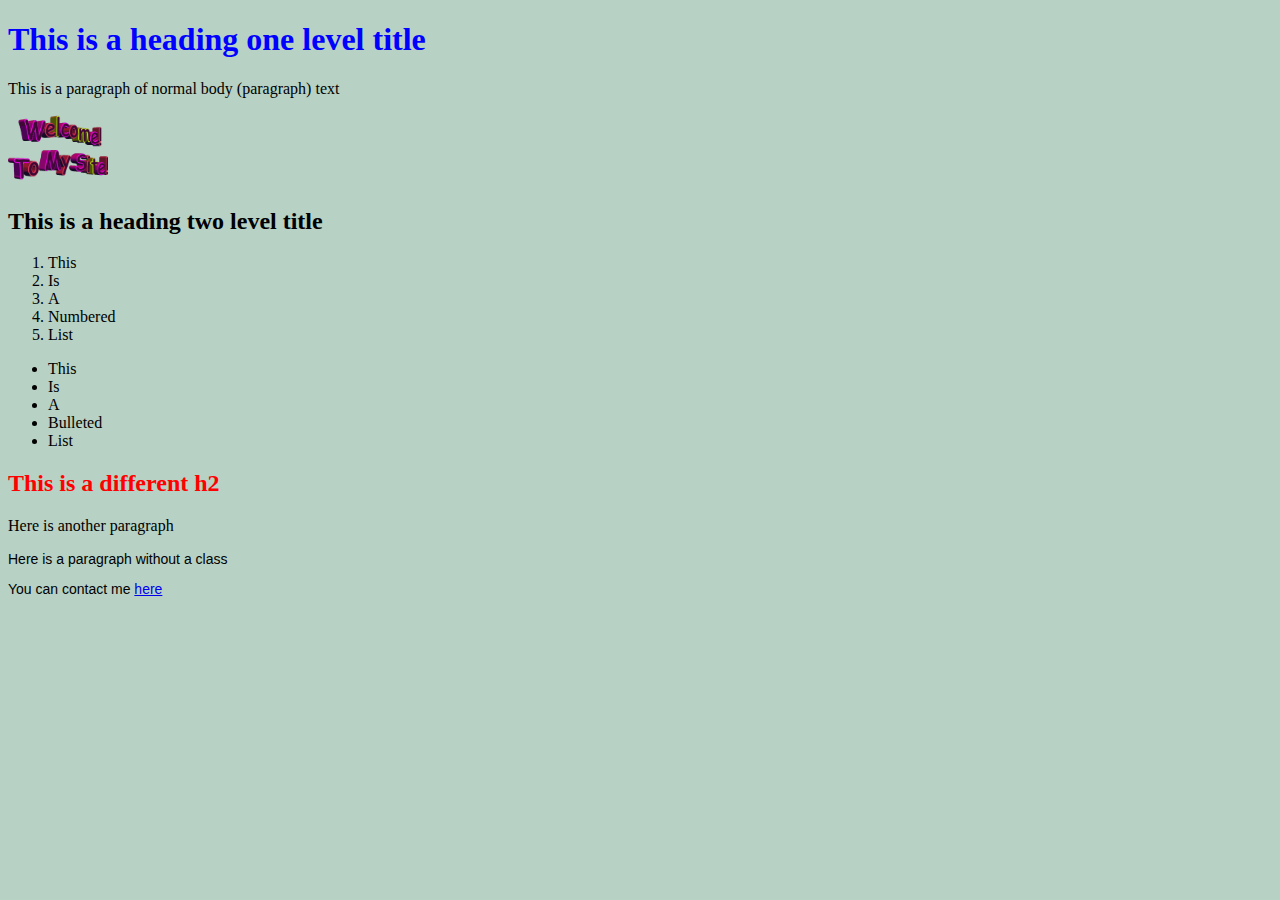
<file: index.html>
<!DOCTYPE html>

<html>
	<head>
			<link type="text/css" rel="stylesheet" href="stylesheet.css"/>
	</head>

	<body>
		<title>This is a page title</title>
		<h1>This is a heading one level title</h1>
		<p class = "ptype">This is a paragraph of normal body (paragraph) text</p>
		<img class="imgstyle" src="welcome.gif">
		<h2>This is a heading two level title</h2>
		<ol>
			<li>This</li>
			<li>Is</li>
			<li>A</li>
			<li>Numbered</li>
			<li>List</li>
		</ol>
		<ul>
			<li>This</li>
			<li>Is</li>
			<li>A</li>
			<li>Bulleted</li>
			<li>List</li>
		</ul>
		<h2 id="different">This is a different h2</h2>
		<p class= "ptype">Here is another paragraph</p>
		<p>Here is a paragraph without a class</p>
		<p>You can contact me <a href="HTMLCSS/contact.html">here</a></p>


	</body>

</html>
</file>
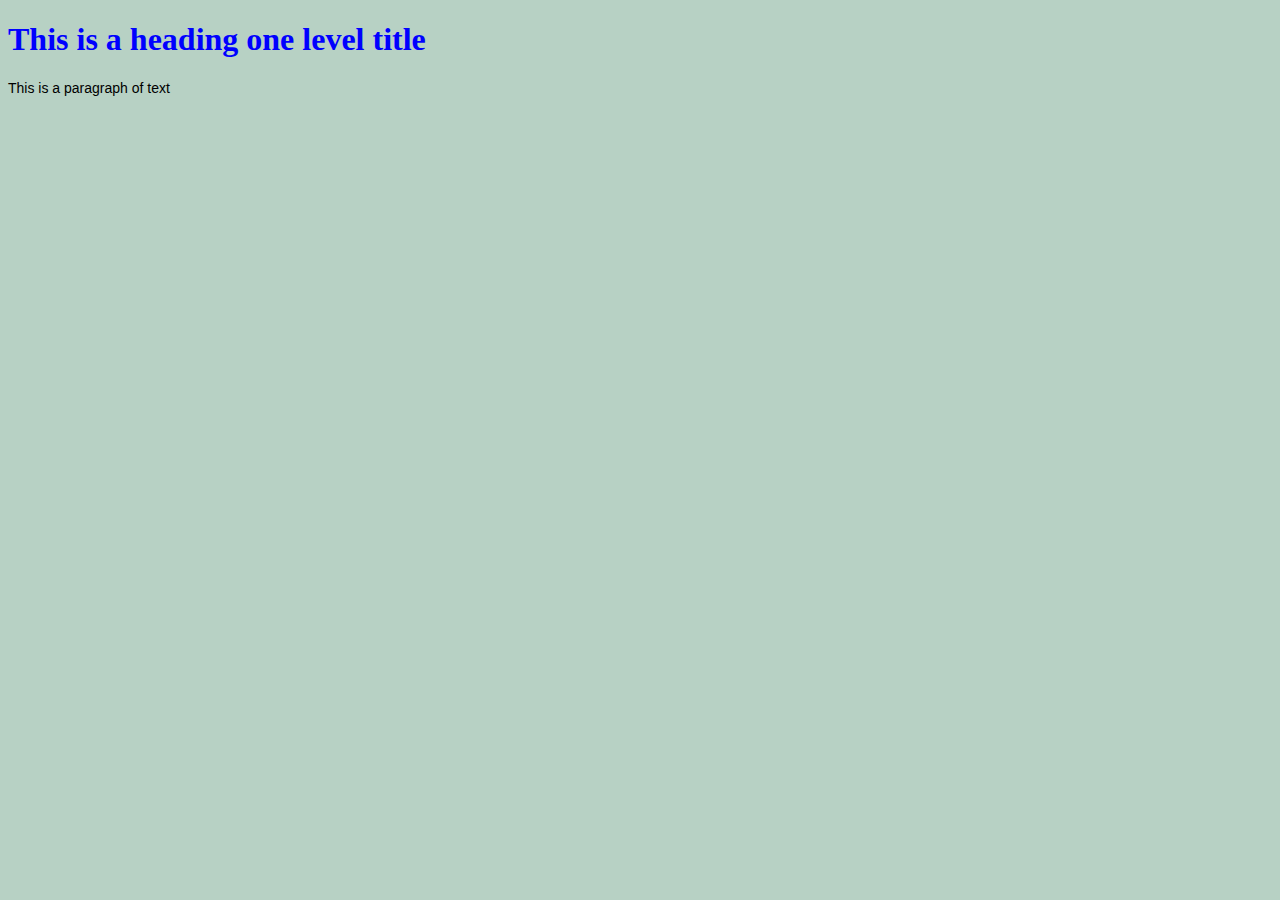
<file: BeginnersGuide.html>
<!DOCTYPE html>

<html>
	<head>
			<link type="text/css" rel="stylesheet" href="stylesheet.css"/>
	</head>

	<body>
		<title>This is a page title</title>
		<h1>This is a heading one level title</h1>
		<p>This is a paragraph of text</p>
	</body>

</html>
</file>
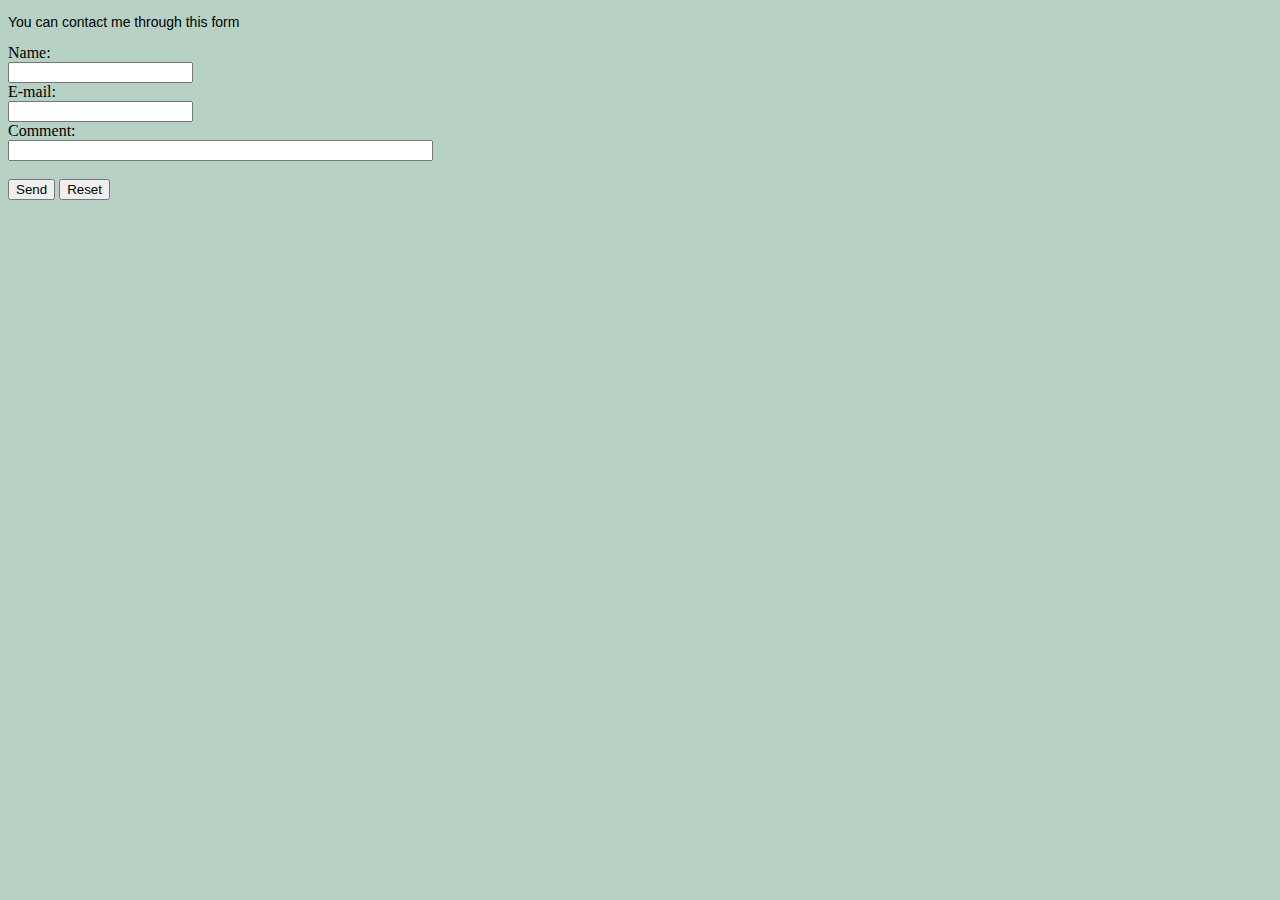
<file: contact.html>
<!DOCTYPE html>

<html>
	<head>
			<link type="text/css" rel="stylesheet" href="stylesheet.css"/>
	</head>

	<body>
		<p>You can contact me through this form</p>
		<form action="mailto:gemma.hill1987@gmail.com" method="post" enctype="text/plain">
			Name:<br>
			<input type="text" name="name"><br>
			E-mail:<br>
			<input type="text" name="mail"><br>
			<input id="test_email" type="text" name="email" size="25" value="" />
			Comment:<br>
			<input type="text" name="comment" size="50"><br><br>
			<input type="submit" value="Send">
			<input type="reset" value="Reset">

		</form>
		

	</body>
	
</html>
</file>
<file: stylesheet.css>
body {
	background-color: #b7d1c4;
}

h1 {
	color: blue;
	font-family: Verdana;
}

p {
	color: black;
	font-family: Helvetica;
	font-size: 14px;
}

.ptype {
	font-size: 16px;
	font-family: serif;
}

.imgstyle {
	width: 100px;
}

#different {
	color: red;
}

#test_email {
display: none;
}

a {
	font-size: 14px;
}
</file>
